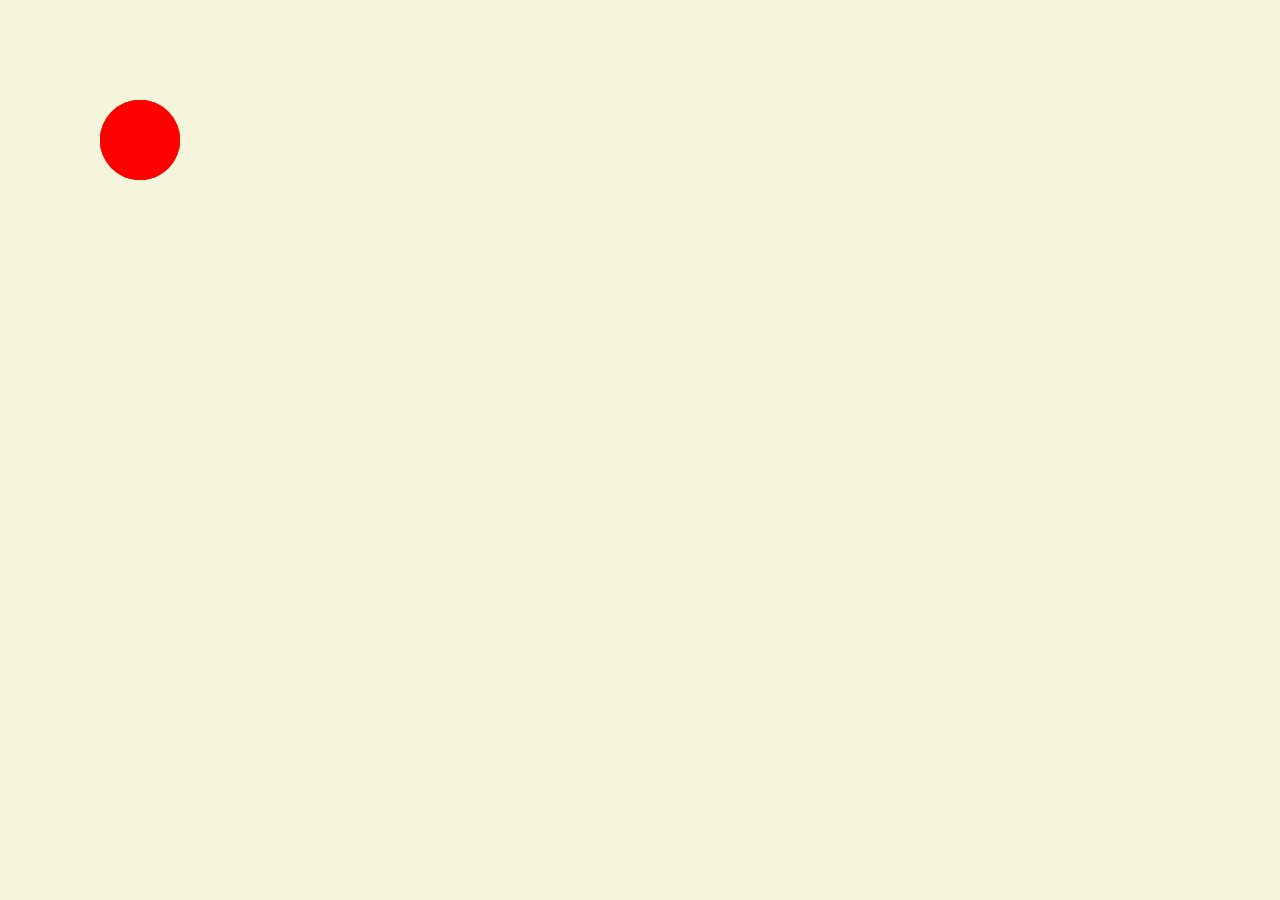
<file: Animation-Level-3_1/index.html>
<!DOCTYPE html>
<html lang="en">
  <head>
    <meta charset="UTF-8" />
    <meta name="viewport" content="width=device-width, initial-scale=1.0" />
    <title>Animation-Level-3_1</title>
    <link rel="stylesheet" href="./assets/css/style.css" />
  </head>
  <body>
    <section>
      <div></div>
      <div></div>
      <div></div>
      <div></div>
    </section>
  </body>
</html>
</file>
<file: Animation-Level-3_1/assets/css/style.css>
* {
  padding: 0;
  margin: 0;
  box-sizing: border-box;
}

body {
  height: 100vh;
  overflow: hidden;
}
section {
  height: 100%;
  background-color: beige;
  position: relative;
}

div {
  margin-top: 100px;
  margin-left: 100px;
  /* background-color: red; */
  width: 80px;
  height: 80px;
  border-radius: 50%;
}

div:nth-of-type(1) {
  position: absolute;
  top: 0;
  left: 0;
  background-color: red;
  animation: ball1 4s linear 0s infinite;
}
@keyframes ball1 {
  0% {
    background-color: red;
    transform: translate(0, 0);
  }
  25% {
    background-color: orange;
    transform: translate(200px, 0px);
  }
  50% {
    background-color: green;
    transform: translate(200px, 200px);
  }
  75% {
    background-color: blue;
    transform: translate(0, 200px);
  }
  100% {
    background-color: red;
    transform: translate(0, 0);
  }
}

div:nth-of-type(2) {
  position: absolute;
  top: 0;
  left: 0;
  background-color: red;
  animation: ball2 4s linear 1s infinite;
}
@keyframes ball2 {
  0% {
    background-color: red;
    transform: translate(0, 0);
  }
  25% {
    background-color: orange;
    transform: translate(200px, 0px);
  }
  50% {
    background-color: green;
    transform: translate(200px, 200px);
  }
  75% {
    background-color: blue;
    transform: translate(0, 200px);
  }
}

div:nth-of-type(3) {
  position: absolute;
  top: 0;
  left: 0;
  background-color: red;
  animation: ball3 4s linear 2s infinite;
}
@keyframes ball3 {
  0% {
    background-color: red;
    transform: translate(0, 0);
  }
  25% {
    background-color: orange;
    transform: translate(200px, 0px);
  }
  50% {
    background-color: green;
    transform: translate(200px, 200px);
  }
  75% {
    background-color: blue;
    transform: translate(0, 200px);
  }
}

div:nth-of-type(4) {
  position: absolute;
  top: 0;
  left: 0;
  background-color: red;
  animation: ball4 4s linear 3s infinite;
}
@keyframes ball4 {
  0% {
    background-color: red;
    transform: translate(0, 0);
  }
  25% {
    background-color: orange;
    transform: translate(200px, 0px);
  }
  50% {
    background-color: green;
    transform: translate(200px, 200px);
  }
  75% {
    background-color: blue;
    transform: translate(0, 200px);
  }
}
</file>
